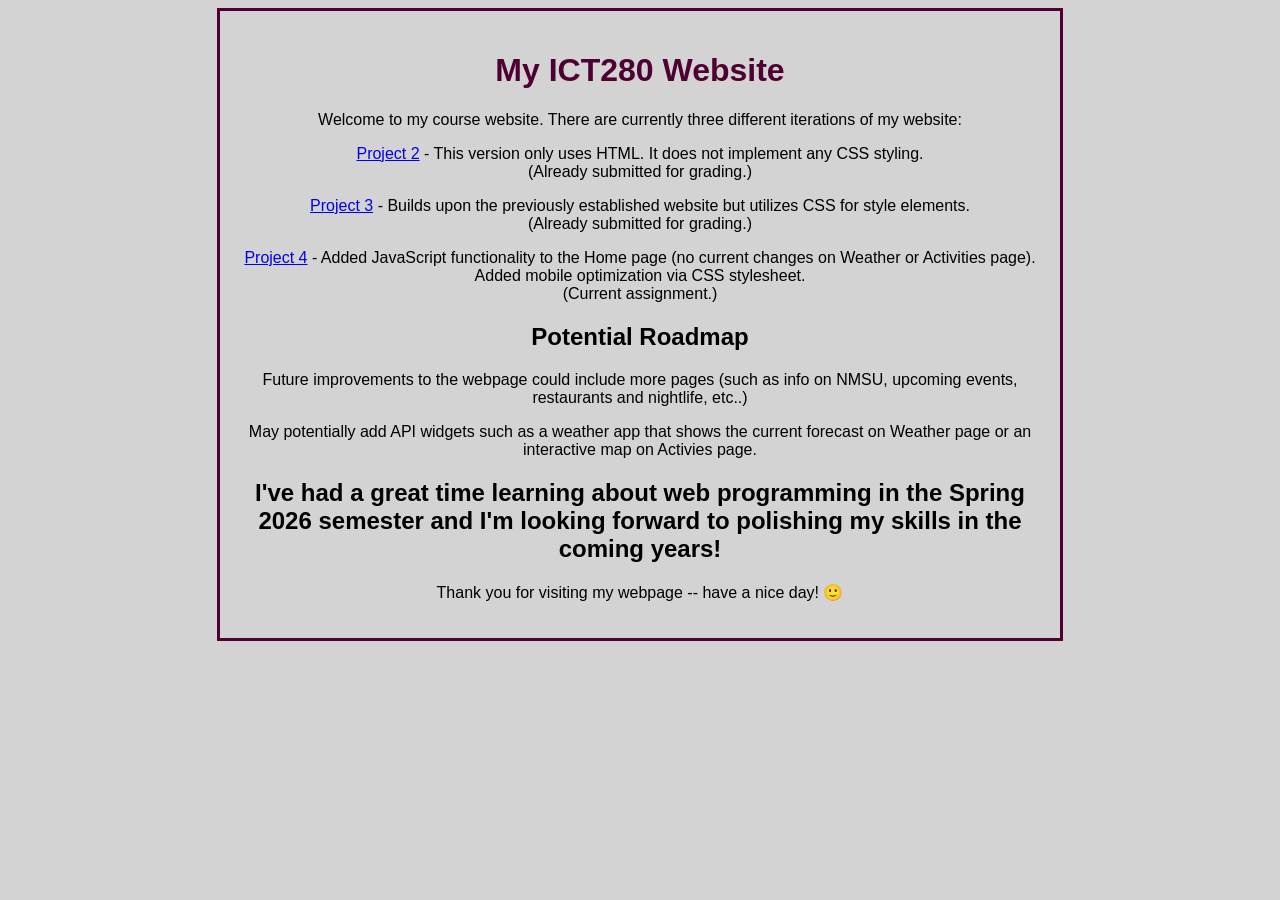
<file: index.html>
<!DOCTYPE html>
<html lang="en">
<head>
    <title>ICT280 Project Index</title>
    <link rel="stylesheet" href="css/styles.css">
</head>

<body>
    <div class="container">
    
    <h1>My ICT280 Website</h1>
    
    <p>Welcome to my course website. There are currently three different iterations of my website:</p>
    
    <p><a href="html/project2.html">Project 2</a> - This version only uses HTML. It does not implement any CSS styling.<br>(Already submitted for grading.)</p>
    
    <p><a href="html/project3.html">Project 3</a> - Builds upon the previously established website but utilizes CSS for style elements.<br>(Already submitted for grading.)</p>
    
    <p><a href="final/project4.html">Project 4</a> - Added JavaScript functionality to the Home page (no current changes on Weather or Activities page).<br> 
    Added mobile optimization via CSS stylesheet. <br> (Current assignment.)</p>

    <h2>Potential Roadmap</h2>
        <p>Future improvements to the webpage could include more pages (such as info on NMSU, upcoming events, restaurants and nightlife, etc..)<p>
        <p>May potentially add API widgets such as a weather app that shows the current forecast on Weather page or an interactive map on Activies page.<p>
    
    <h2>I've had a great time learning about web programming in the Spring 2026 semester and I'm looking forward to polishing my skills in the coming years!</h2>
        <p> Thank you for visiting my webpage -- have a nice day! 🙂</p>
    </div>
</body>
</html>
</file>
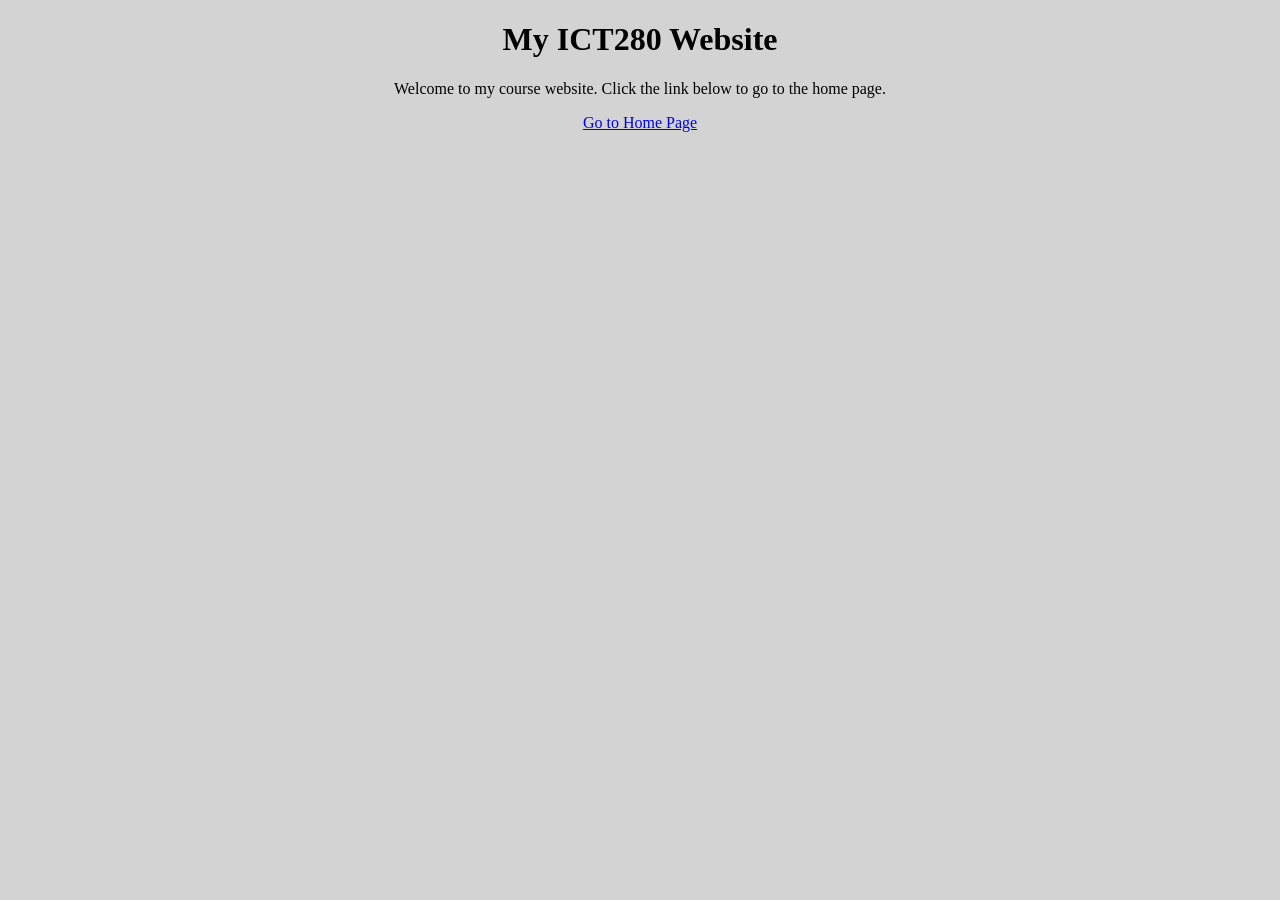
<file: html/html/index.html>
<!DOCTYPE html>
<html lang="en">
<head>
    <title>ICT280 Project Index</title>
</head>

<body bgcolor="lightgrey">
    
    <h1 align="center">My ICT280 Website</h1>
    
    <p align="center">Welcome to my course website. Click the link below to go to the home page.</p>
    
    <center><a href="html/project2.html">Go to Home Page</a></center>
    
</body>
</html>
</file>
<file: css/styles.css>
/* Page background */
body {
    background-color: lightgrey;
    font-family: Arial, sans-serif;
}

/* Center everything */
h1, h2, p {
    text-align: center;
}
#greetingMessage {
    text-align: center;
}
#username {
    text-align: center;
}

/* Style the headers */
h1 {
    color: rgb(79, 0, 50);
}

h2 {
    color: (#BD4800);
}

/* Style links */
a {
    color: (#6B0000);
    text-decoration: underline;
}

a:hover {
    text-decoration: underline wavy;
}

/* Style lists */
ul {
    text-align: left;
    margin: 20px auto;
    width: 50%;
}

/* Style images */
img {
  display: block;
  margin-left: auto;
  margin-right: auto;
  width: 50%;
}

/* Style fact display */
.fact-section {
    text-align: center;
    margin-top: 10px;
}

#factDisplay {
    color: #4f0032;
    font-weight: bold;
    font-size: 1.1rem;

    margin-top: 10px;

    min-height: 1.5em; /* prevents layout jump */
    display: block;

    padding: 10px;
    border: 2px solid #4f0032;
    border-radius: 8px;
    background-color: #f5f5f5;

    max-width: 600px;
    margin-left: auto;
    margin-right: auto;
}

/* Gallery fade effect */
#galleryImage {
    transition: opacity 0.4s ease-in-out;
}

/* Container block */
.container {
    text-align: center;
    max-width: 800px;
    margin: auto;
    padding: 20px;
    border: solid;
    border-color: rgb(79, 0, 50);
}

/* ============= */
/* MOBILE */

@media screen and (max-width: 768px) {

/* Optimize container for smaller screens */
    .container {
        padding: 10px;
        width: 95%;
    }

    /* Make images responsive */
    img {
        width: 100%;
        height: auto;
    }

    /* Stack navigation links vertically */
    a {
        display: block;
        margin: 10px 0;
        text-align: center;
    }

    /* Fix list width for mobile */
    ul {
        width: 90%;
    }

    /* Reduce text size for readability */
    p {
        font-size: 0.95rem;
        padding: 0 10px;
    }

    h1 {
        font-size: 1.6rem;
    }

    h2 {
        font-size: 1.2rem;
    }
}
</file>
